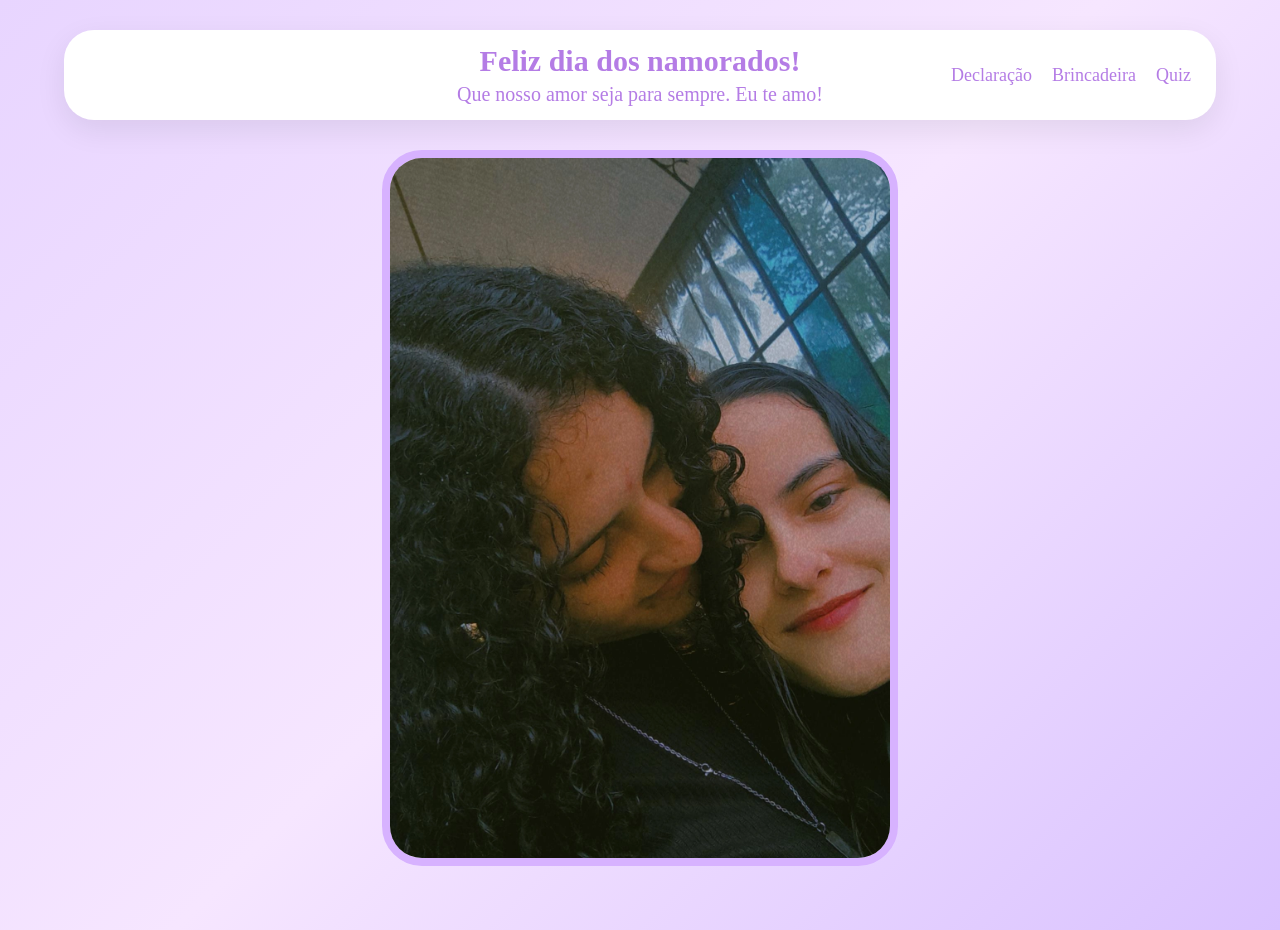
<file: index.html>
<!DOCTYPE html>
<html lang="pt-BR">

<head>
    <meta charset="UTF-8">
    <meta name="viewport" content="width=device-width, initial-scale=1.0">
    <link rel="stylesheet" href="index.css">
    <title>Feliz dia dos namorados</title>
</head>

<body>
    <header class="barra">
        <div class="temas"></div>
        <div class="titulo">
            <h1>Feliz dia dos namorados!</h1>
            <p>Que nosso amor seja para sempre. Eu te amo!</p>
        </div>
        <nav>
            <a href="declaração.html">Declaração</a>
            <a href="brincadeira.html">Brincadeira</a>
            <a href="quiz.html">Quiz</a>
        </nav>
    </header>
    <main>
        <div class="carrossel">
            <div class="slides">
                <img src="nos.webp" alt="Nós">
                <img src="nos2.webp" alt="Nós">
                <img src="telainicial.webp">
            </div>
        </div>
    </main>
    <script src="index.js"></script>
</body>

</html>
</file>
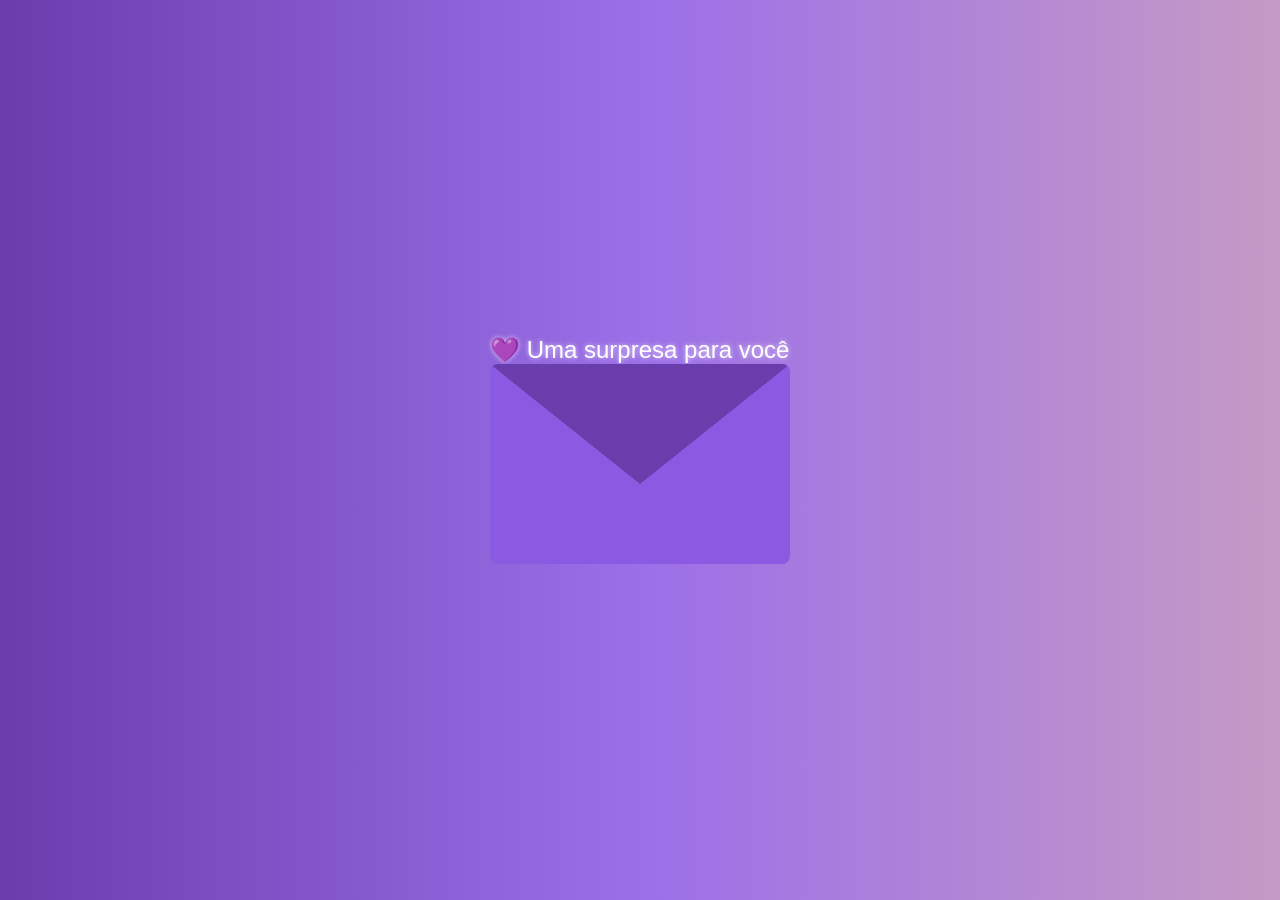
<file: declaração.html>
<!DOCTYPE html>
<html lang="en">
<head>
    <meta charset="UTF-8">
    <meta name="viewport" content="width=device-width, initial-scale=1.0">
    <link rel="stylesheet" href="declaração.css">
    <script src="declaração.js"></script>
    <title>Declaração de amor</title>
</head>
<body>
<div class="container" onclick="abrirCarta()">
  <div class="textocima">💜 Uma surpresa para você</div>
  <div class="envelope" id="envelope">
    <div class="tampa"></div>
    <div class="cartaescondida">
      <p>
        Eu só queria dizer que você é muito especial pra mim.
        Cada momento ao seu lado é único, eu te amo demais! 
      </p>
    </div>
</div> 
</div>
</body>
</html>
</file>
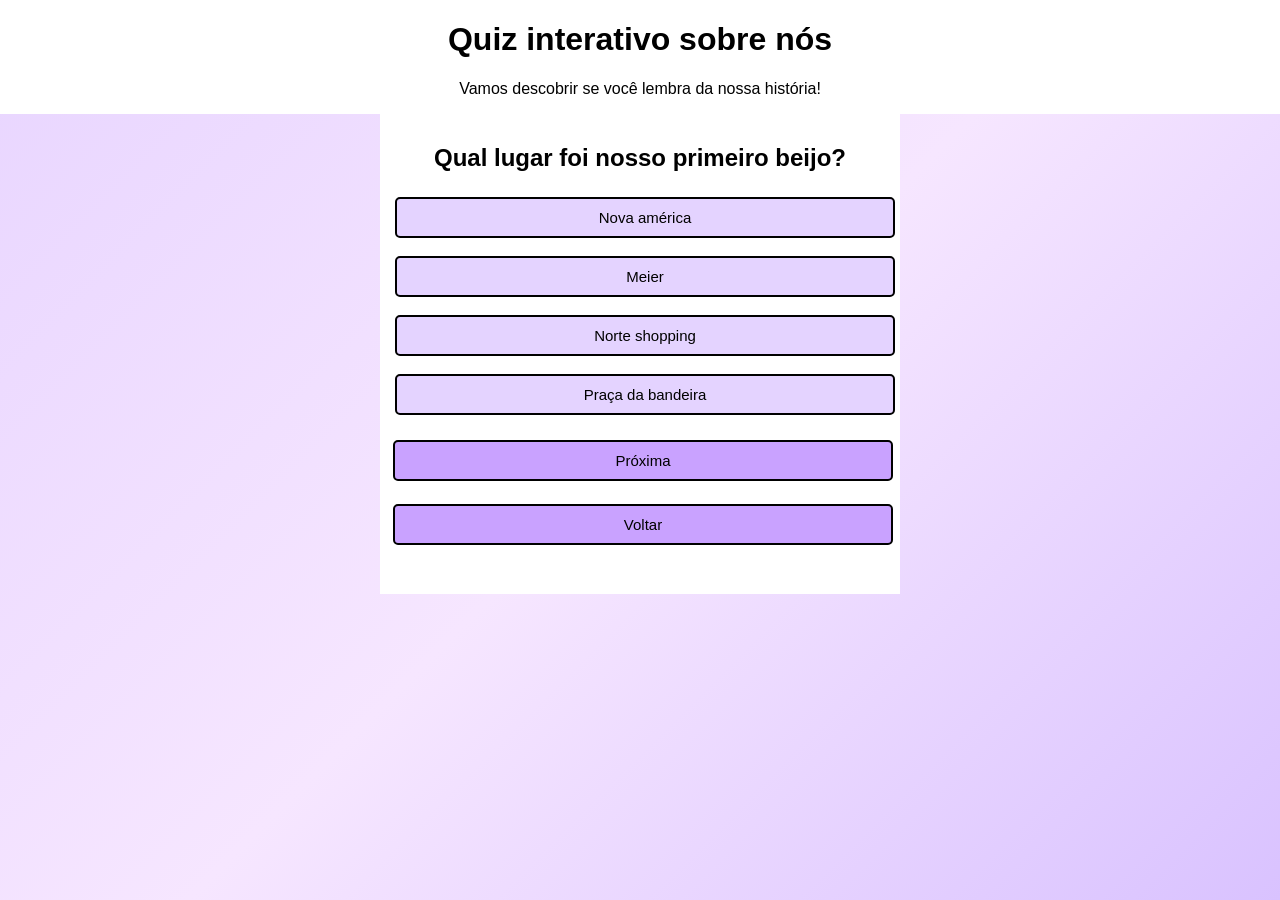
<file: quiz.html>
<!DOCTYPE html>
<html lang="pt-br">

<head>
    <meta charset="UTF-8">
    <meta name="viewport" content="width=device-width, initial-scale=1.0">
    <link rel="stylesheet" href="quiz.css">
    <script src="quiz.js"></script>
    <title>Quiz</title>
</head>

<body>
    <section id="resultado" style="display: none;">
        <h2>Resultado do Quiz</h2>
        <p id="textoResultado"></p>
    </section>
    <header>
        <h1>Quiz interativo sobre nós</h1>
        <p> Vamos descobrir se você lembra da nossa história!</p>
    </header>
    <main>
        <!--Pergunta 1: Primeiro beijo-->
        <div class="caixa">
            <section id="p1">
                <h2>Qual lugar foi nosso primeiro beijo?</h2>
                <div class="opcoes">
                    <button type="button" onclick="selecionarOpcao(this, 'pergunta1')">Nova américa</button>
                    <button type="button" onclick="selecionarOpcao(this, 'pergunta1')">Meier</button>
                    <button type="button" onclick="selecionarOpcao(this, 'pergunta1')">Norte shopping</button>
                    <button type="button" onclick="selecionarOpcao(this, 'pergunta1')">Praça da bandeira</button>
                </div>
                <button class="btn" type="button" onclick="validarPergunta1()">Próxima</button>
                <button class="btn" type="button" onclick="window.location.href='index.html'">Voltar</button>
            </section>
        </div>

        <!--Pergunta 2: Data de namoro-->
        <div class="caixa">
            <section id="p2">
                <h2>Qual a data oficial do pedido de namoro?</h2>
                <input type="date" id="respostaData">
                <button class="btn" type="button" onclick="validarPergunta2()">Responder</button>
            </section>
        </div>
        <!--Pergunta 3: Texto-->
        <div class="caixa">
            <section id="p3">
                <h2>Qual cidade ficamos noivas?</h2>
                <input type="text" id="respostaTexto" placeholder="Digite sua resposta aqui">
                <button class="btn" type="button" onclick="validarPergunta3()">Responder</button>
            </section>
        </div>
        <!--Pergunta 4: seleção múltipla-->
        <div class="caixa">
            <section id="p4">
                <h2></h2>
            </section>
        </div>
    </main>
</body>

</html>
</file>
<file: index.css>
body {
    margin: 0;
    height: 100vh;
    background: linear-gradient(135deg, #e8d5ff, #f6e6ff, #d9c2ff );
    overflow: hidden;
}

.titulo {
    display: flex;
    flex-direction: column;
    align-items: center;
    justify-content: center;
    text-align: center;
}

.titulo h1 {
    margin: 0;
}

.titulo p {
    margin: 5px 0 0;
}

nav {
    justify-self: end;
    display: flex;
    gap: 20px;
    padding-right: 25px;
}

.barra {
    width: 90%;
    height: 90px;
    margin: 30px auto;
    display: grid;
    grid-template-columns: 1fr auto 1fr;
    align-items: center;
    background: white;
    border-radius: 30px;
    box-shadow: 0 10px 30px rgba(0,0,0,.08);
}

.barra a {
    text-decoration: none;
    color: #b47ce5;
    font-size: 18px;
}

h1 {
    font-size: 30px;
    color: #b47ce5;
}

p {
    font-size: 20px;
    color: #b47ce5;
}

.carrossel {
    width: 500px;
    height: 700px;
    margin: auto;
    overflow: hidden;
    border-radius: 40px;
    border: 8px solid #d7b2ff;
    background: white;
}

.slides {
    display: flex;
    transition: transform 0.5s ease;
}

.slides img {
    width: 500px;
    height: 700px;
    object-fit: cover;
    flex-shrink: 0;
}

.prox, .antes {
    position: absolute;
    top: 50%;
    transform: translateY(-50%);
    width: 50px;
    border: none;
    border-radius: 50%;
    cursor: pointer;
}

.prox {
    left: 15px;
}

.antes {
    right: 15px;
}
</file>
<file: declaração.css>
body {
  background: linear-gradient(to right, #6a3dad, #9b6fe8, #c59ac5);
  display: flex;
  justify-content: center;
  align-items: center;
  height: 100vh;
  margin: 0;
}

.textocima {
  top: 20px;
  font-size: 24px;
  color: #fff;
  font-family: 'Arial', sans-serif;
  text-shadow: 0 0 5px rgba(255, 255, 255, 0.7);
}

.container {
  cursor: pointer;
}

.envelope {
  position: relative;
  width: 300px;
  height: 200px;
  background: #8a5be2;
  border-radius: 8px;
  overflow: hidden;
  transition: 0.5s;
}

/* Aba do envelope */
.tampa {
  position: absolute;
  width: 100%;
  height: 100%;
  background: #6a3dad;
  clip-path: polygon(0 0, 50% 60%, 100% 0);
  transform-origin: top;
  transition: 0.5s;
}

/* Carta */
.cartaescondida {
  position: absolute;
  width: 90%;
  height: 90%;
  background: #fff;
  color: #4a2a7a;
  top: 100%;
  left: 5%;
  border-radius: 6px;
  padding: 15px;
  box-sizing: border-box;
  transition: 0.5s;
}

/* Estado aberto */
.envelope.aberto .tampa {
  transform: rotateX(180deg);
}

.envelope.aberto .cartaescondida {
  top: 5%;
}
</file>
<file: quiz.css>
body {
    margin: 0;
    min-height: 100vh;
    background: linear-gradient(135deg, #e8d5ff, #f6e6ff, #d9c2ff );
    display: flex;
    flex-direction: column;
    align-items: center;
    font-family: Arial, sans-serif;
}

.caixa {
    width: 500px;
    height: 100px;
    padding: 10px;
    background: white;
}

h2 {
    text-align: center;
}

#p2, #p3, #p4 {
    display: none;
}

header {
    width: 100%;
    text-align: center;
    background-color: white;
}

.opcoes {
    display: flex;
    flex-direction: column;
    gap: 8px;
}

.opcoes button {
    width: 100%;
    padding: 10px;
    margin: 5px;
    border: 2px solid black;
    border-radius: 5px;
    background-color: #d9c2ffb6;
    font-size: 15px;
    color: black;
    cursor: pointer;
}

.opcoes button:hover {
    background-color: #a065ff;
}

.opcoes button.selecionada {
    background-color: #a065ff;
    color: white;
}

.btn {
    width: 100%;
    padding: 10px;
    margin: 3px;
    border: 2px solid black;
    border-radius: 5px;
    margin-top: 20px;
    background-color: #c9a2ff;
    color: black;
    font-size: 15px;
    cursor: pointer;
}

.btn:hover {
    background-color: #a065ff;
}

input[type="date"],
input[type="text"] {
    width: 100%;
    padding: 12px;
    margin-top: 15px;
    box-sizing: border-box;
    border: 2px solid #c9a2ff;
    border-radius: 5px;
    font-size: 15px;
}


#resultado {
    position: fixed;
    top: 50%;
    left: 50%;

    transform: translate(-50%, -50%);

    width: 500px;
    max-width: 90%;

    background: white;
    padding: 30px;
    border-radius: 15px;

    text-align: center;
}
</file>
